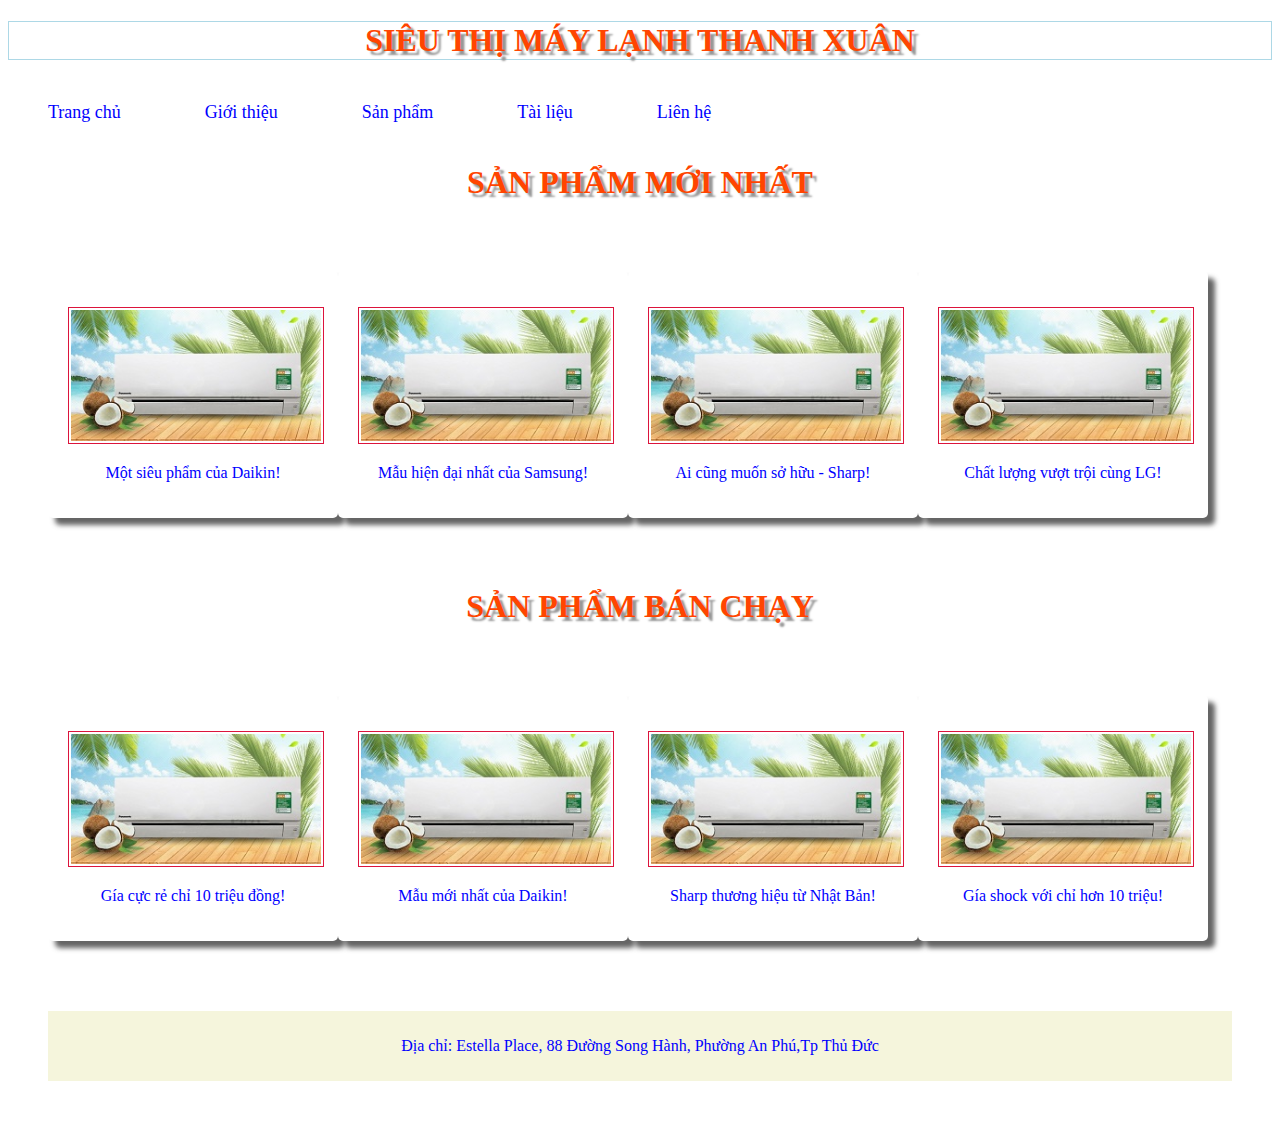
<file: index.html>
<!DOCTYPE html>
<html>
    <head>
        <meta charset="UTF-8">
        <meta name="keywords" content="UI Design,UX Design">
        <meta name="description" content="chuyên thiết kế UI & UX hàng đầu Việt Nam">
        <!--khai báo chạy di động-->
        <meta http-equiv="X-UA-Compatible" content="IE=Edge">
        <meta name="viewport" content="width=device-width, initial-scale=1.0">
        <title>Format in UI & UX</title>
        <link rel="stylesheet" href="L04.CSS">

    </head>
    <body>
        <div>
        <h1 class="tieude dobong lamkhung">SIÊU THỊ MÁY LẠNH THANH XUÂN</h1>
        </div>
        <div>
        <nav class="menu">
            <a href="index.html">Trang chủ</a>
            <a href="About us.html">Giới thiệu</a>
            <a href="Product.html">Sản phẩm</a>
            <a href="Download.html">Tài liệu</a>
            <a href="Contact us.html">Liên hệ</a>

        </nav>
        </div>
        <h1 class="tieude dobong">SẢN PHẨM MỚI NHẤT</h1>
        <div class="longdiv">
        <div class="box1">
        <p class="chu">
            <img src="maylanh.jpg" width="250px" class="maylanh"> Một siêu phẩm của Daikin!
        </p>
        </div>
        <div class="box1">
        <p class="chongtran chu">
            <img src="maylanh.jpg" width="250px" class="maylanh">
            Mẫu hiện đại nhất của Samsung!
        </p>
        </div>
        <div class="box1">
        <p class="chongtran chu">
            <img src="maylanh.jpg" width="250px" class="maylanh"> Ai cũng muốn sở hữu - Sharp!
        </p>
        </div>
        <div class="box2">
        <p class="chongtran chu">
            <img src="maylanh.jpg" width="250px" class="maylanh">Chất lượng vượt trội cùng LG!
        </p>
        </div>
        </div>
        <h1 class="tieude dobong">SẢN PHẨM BÁN CHẠY</h1>
        <div class="longdiv">
        <div class="box1">
        <p class="chu">
            <img src="maylanh.jpg" width="250px" class="maylanh"> Gía cực rẻ chỉ 10 triệu đồng!
        </p>
        </div>
        <div class="box1">
        <p class="chongtran chu">
            <img src="maylanh.jpg" width="250px" class="maylanh">
            Mẫu mới nhất của Daikin!
        </p>
        </div>
        <div class="box1">
        <p class="chongtran chu">
            <img src="maylanh.jpg" width="250px" class="maylanh"> Sharp thương hiệu từ Nhật Bản!
        </p>
        </div>
        <div class="box2">
        <p class="chongtran chu">
            <img src="maylanh.jpg" width="250px" class="maylanh">Gía shock với chỉ hơn 10 triệu!
        </p>
        </div>
        </div>
        <div class="footer">
        <p class="chu"> Địa chỉ: Estella Place, 88 Đường Song Hành, Phường An Phú,Tp Thủ Đức
        </p>
        </div>

    </body>
    
</html>
</file>
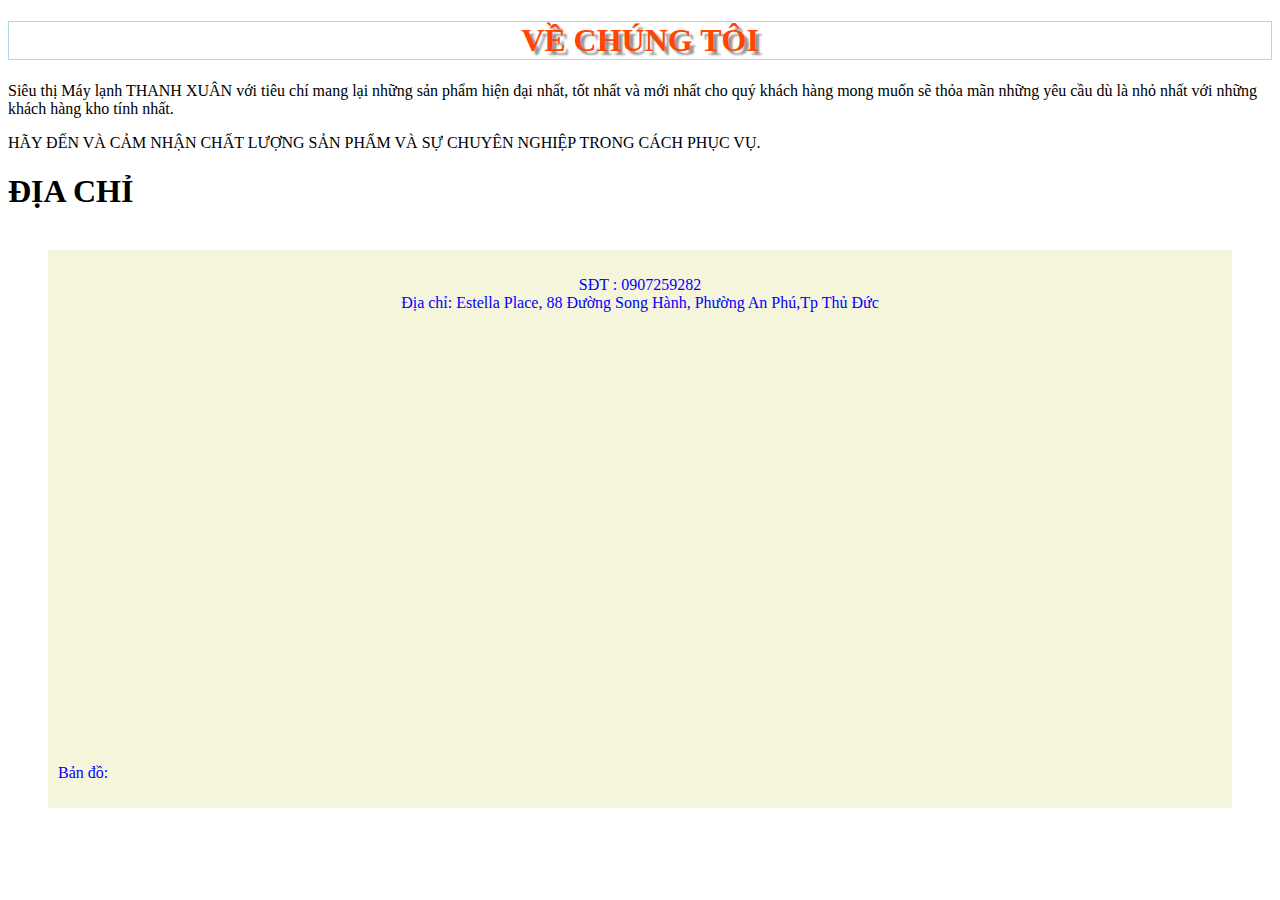
<file: About us.html>
<!DOCTYPE html>
<html>
    <head>
        <meta charset="UTF-8">
        <meta name="keywords" content="UI Design,UX Design">
        <meta name="description" content="chuyên thiết kế UI & UX hàng đầu Việt Nam">
        <!--khai báo chạy di động-->
        <meta http-equiv="X-UA-Compatible" content="IE=Edge">
        <meta name="viewport" content="width=device-width, initial-scale=1.0">
        <title>Format in UI & UX</title>
        <link rel="stylesheet" href="L04.CSS">

    </head>
    <body>
        <h1 class="tieude dobong lamkhung">VỀ CHÚNG TÔI</h1>
        <p>Siêu thị Máy lạnh THANH XUÂN với tiêu chí mang lại những sản phẩm hiện đại nhất, tốt nhất và mới nhất cho quý khách hàng mong muốn sẽ thỏa mãn những yêu cầu dù là nhỏ nhất với những khách hàng kho tính nhất.</p>
        <p class="dodam">HÃY ĐẾN VÀ CẢM NHẬN CHẤT LƯỢNG SẢN PHẨM VÀ SỰ CHUYÊN NGHIỆP TRONG CÁCH PHỤC VỤ.</p>
        <h1>ĐỊA CHỈ</h1>
        <div class="footer">
            <p class="chu"> SĐT : 0907259282 <br>
                Địa chỉ: Estella Place, 88 Đường Song Hành, Phường An Phú,Tp Thủ Đức
            </p>
            <p>Bản đồ:<iframe src="https://www.google.com/maps/embed?pb=!1m18!1m12!1m3!1d3919.1236230106465!2d106.74625121382283!3d10.801842661680112!2m3!1f0!2f0!3f0!3m2!1i1024!2i768!4f13.1!3m3!1m2!1s0x317527c1d039126f%3A0xf335932b080c057c!2stiNiWorld%20Estella!5e0!3m2!1sfr!2s!4v1644849371887!5m2!1sfr!2s" width="600" height="450" style="border:0;" allowfullscreen="" loading="lazy"></iframe></p>

        </div>
    </body>
    
</html>
</file>
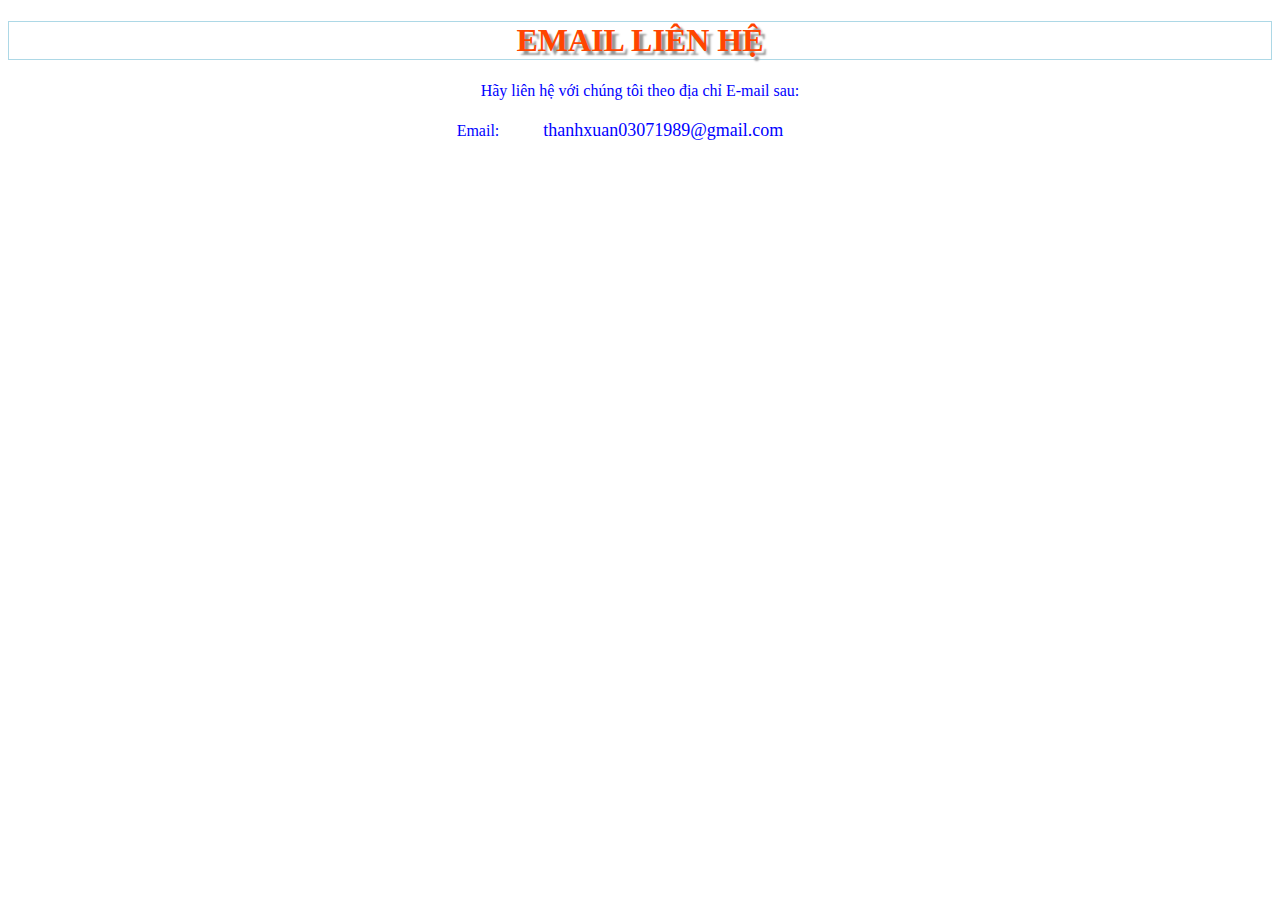
<file: Contact us.html>
<!DOCTYPE html>
<html>
    <head>
        <meta charset="UTF-8">
        <meta name="keywords" content="UI Design,UX Design">
        <meta name="description" content="chuyên thiết kế UI & UX hàng đầu Việt Nam">
        <!--khai báo chạy di động-->
        <meta http-equiv="X-UA-Compatible" content="IE=Edge">
        <meta name="viewport" content="width=device-width, initial-scale=1.0">
        <title>Format in UI & UX</title>
        <link rel="stylesheet" href="L04.CSS">

    </head>
    <body>
        <h1 class="tieude dobong lamkhung">EMAIL LIÊN HỆ</h1>
        <p class="chu"> Hãy liên hệ với chúng tôi theo địa chỉ E-mail sau:<br>
            Email: <a href="mailto:thanhxuan03071989@gmail.com" title="thanhxuan03071989@gmail.com">thanhxuan03071989@gmail.com</a></p>
    </body>
    
</html>
</file>
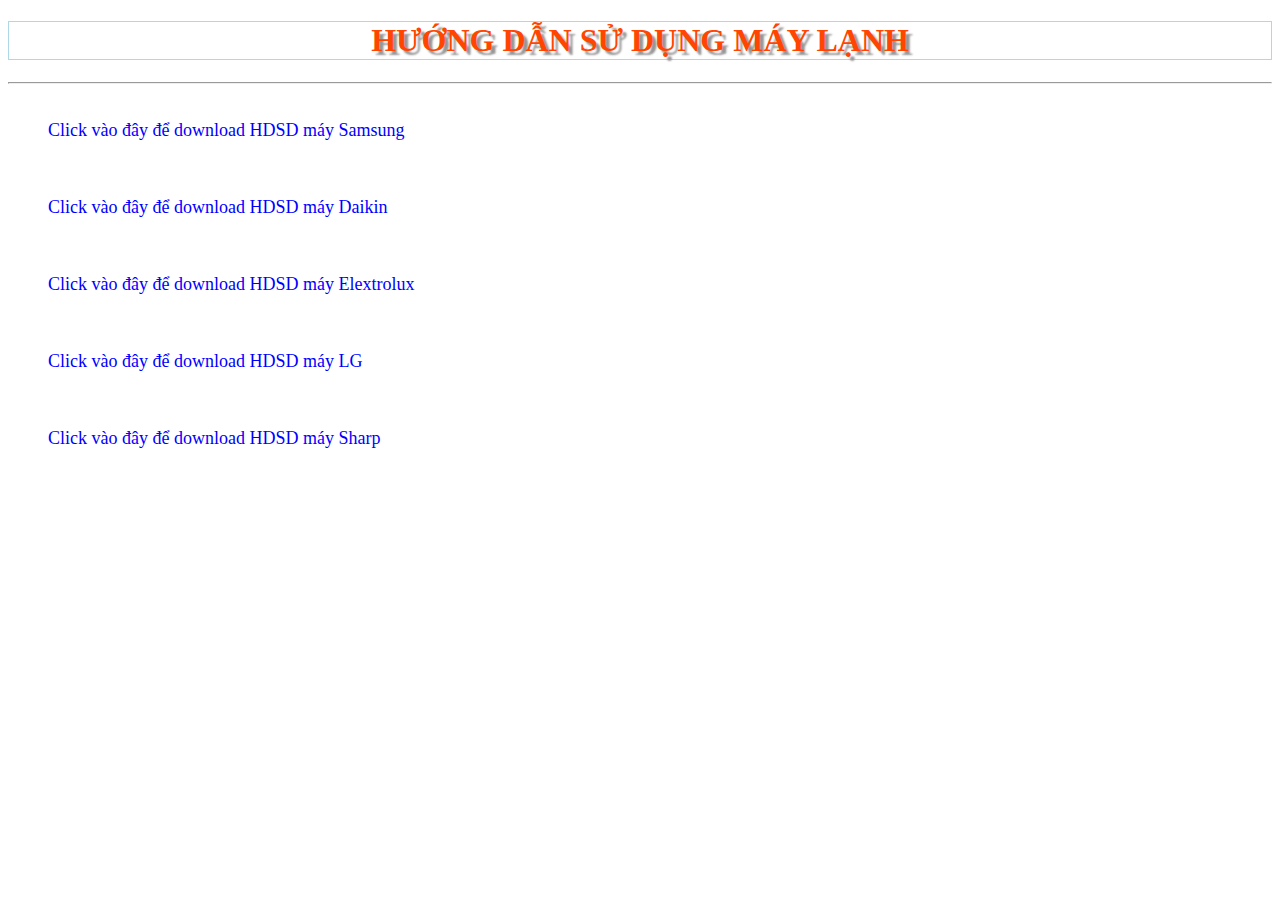
<file: Download.html>
<!DOCTYPE html>
<html>
    <head>
        <meta charset="UTF-8">
        <meta name="keywords" content="UI Design,UX Design">
        <meta name="description" content="chuyên thiết kế UI & UX hàng đầu Việt Nam">
        <!--khai báo chạy di động-->
        <meta http-equiv="X-UA-Compatible" content="IE=Edge">
        <meta name="viewport" content="width=device-width, initial-scale=1.0">
        <title>Format in UI & UX</title>
        <link rel="stylesheet" href="L04.CSS">
    </head>
    <body>
       <h1 class="tieude dobong lamkhung">HƯỚNG DẪN SỬ DỤNG MÁY LẠNH</h1>
       <hr>
       <p><a href="batapexel.rar" title="HDSD máy lạnh Samsung">Click vào đây để download HDSD máy Samsung</a></p>
       <p><a href="batapexel.rar" title="HDSD máy lạnh Daikin">Click vào đây để download HDSD máy Daikin</a></p>
       <p><a href="batapexel.rar" title="HDSD máy lạnh Elextrolux">Click vào đây để download HDSD máy Elextrolux</a></p>
       <p><a href="batapexel.rar" title="HDSD máy lạnh Elextrolux">Click vào đây để download HDSD máy LG</a></p>
       <p><a href="batapexel.rar" title="HDSD máy lạnh Elextrolux">Click vào đây để download HDSD máy Sharp</a></p>


    </body>
    
</html>
</file>
<file: L04.CSS>
.tieude {color: orangered;
    text-align: center;
}
.lamkhung { text-align: center;
    border: lightblue solid thin;

}
.dobong {
    text-shadow: 4px 4px 2px rgba(150, 150, 150, 1);
}
.menu {width:auto;}
a { text-decoration: none;
    padding: 20px 40px;
    display:inline-block;
    font-family: 'Times New Roman', Times, serif;
    font-size: 18px;
    text-align: center;
}
a:link {color:blue;text-decoration: none;}
a:visited {color:blue;text-decoration: none;}
a:hover {
    color: red;
    background-color: aqua;
}

.maylanh {float: left;
    margin-right: 20px;
    margin-bottom: 20px;
    border: crimson solid thin;
    padding: 2px;}
.chongtran { clear: both;}
.longdiv {display: flex;
    margin: 40px;

}
.box1 {width: 250px; height:auto; background-color:white;
    float:left;
    text-align: left;
    padding-top: 20px;
    padding-left: 20px;
    padding-right: 20px;
    padding-bottom: 20px;

    margin-top: 30px;
    margin-left: 0px;
    margin-bottom: 30px;
    -webkit-border-radius: 5px;
    -moz-border-radius: 5px;
    border-radius: 5px;
    -webkit-box-shadow: 7px 7px 5px rgba(50, 50, 50, 0.75);
    -moz-box-shadow:    7px 7px 5px rgba(50, 50, 50, 0.75);
    box-shadow:         7px 7px 5px rgba(50, 50, 50, 0.75);
}
.box2 {width: 250px; height:auto; background-color:white;
    float:left;
    text-align: left;
    padding-top: 20px;
    padding-left: 20px;
    padding-right: 20px;
    padding-bottom: 20px;

    margin-top: 30px;
    margin-left: 0px;
    margin-bottom: 30px;
    -webkit-border-radius: 5px;
    -moz-border-radius: 5px;
    border-radius: 5px;
    -webkit-box-shadow: 7px 7px 5px rgba(50, 50, 50, 0.75);
    -moz-box-shadow:    7px 7px 5px rgba(50, 50, 50, 0.75);
    box-shadow:         7px 7px 5px rgba(50, 50, 50, 0.75);
}
.chu{color:blue;
    text-align: center;
}
.footer { 
    background-color:beige;
    padding: 10px;
    color:blue;
    margin: 40px;
}
</file>
